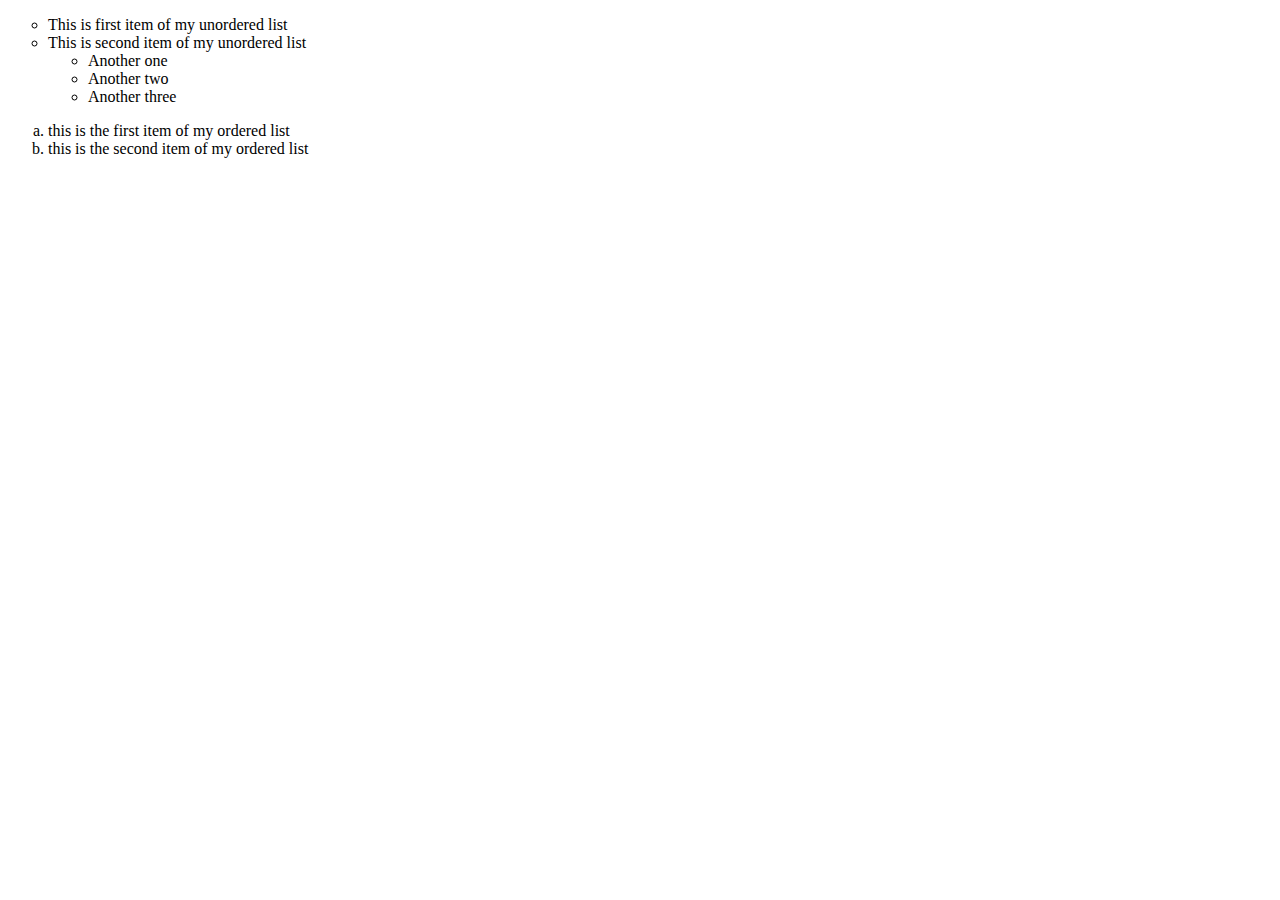
<file: akanksha.html/akanksha.html>
<!DOCTYPE html>
<html lang="en">
<head>
    <meta charset="UTF-8">
    <meta name="viewport" content="width=device-width, initial-scale=1.0">
    <title>LIST AND TABLES</title>
</head>
<body>
    <ul type ="circle">
        <li>This is first item of my unordered list </li>
        <li>This is second item of my unordered list </li>
        <ul>
            <li>Another one </li>
            <li>Another two</li>
            <li>Another three</li>
        </ul>
    </ul>
    <ol type="a">
        <li>this is the first item of my ordered list </li>
        <li>this is the second item of my ordered list </li>
    </ol>
    
</body>
</html>
</file>
